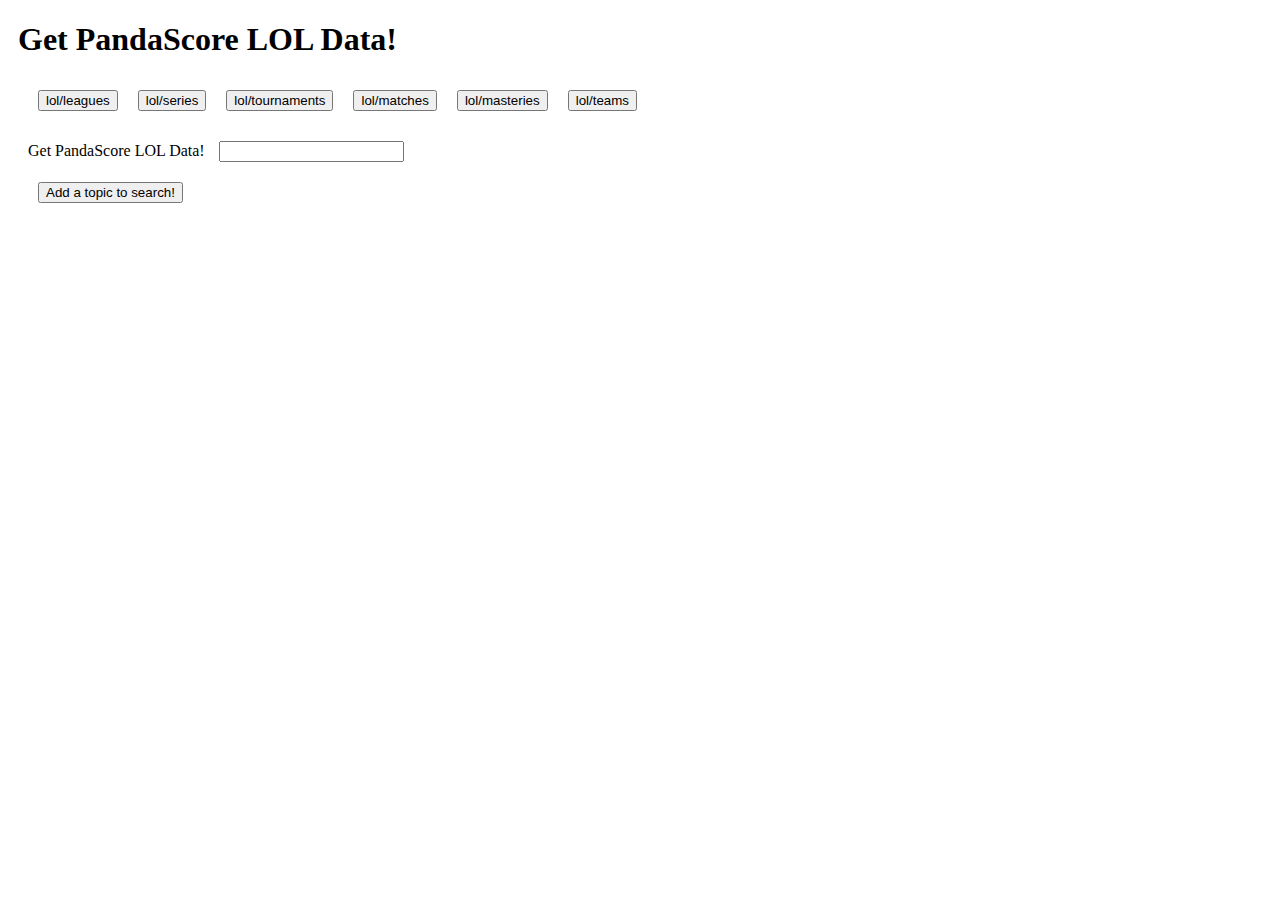
<file: PandaScoreLOL.htm>
<!DOCTYPE html>
<html lang="en">

<head>
  <meta charset="utf-8">
  <title>Get PandaScore LOL Data!</title>
  <style type="text/css">
    button,
    div,
    form,
    input
    {
      margin: 10px;
    }
  </style>
</head>

<body>
  <div class="container">
    <h1>Get PandaScore LOL Data!</h1>

    <!-- gifs will Get Dumped Here -->
    <div id="LOL-data-view"></div>

    <!-- Rendered Buttons will get Dumped Here  -->
    <div id="buttons-view"></div>

    <form id="gif-form">
      <label for="LOL-input">Get PandaScore LOL Data!</label>
      <input type="text" id="LOL-input">
      <br>

      <!-- Button triggers new gif to be added -->
      <input id="add-LOL-data" type="submit" value="Add a topic to search!">
    </form>

    <script src="https://cdnjs.cloudflare.com/ajax/libs/jquery/3.2.1/jquery.min.js"></script>
    <script type="text/javascript">
      // Initial array of League of Legends topics to search
      var LOLTopics = ["lol/leagues", "lol/series", "lol/tournaments", "lol/matches", "lol/masteries", "lol/teams"/*, "lol/champions",*/ /*"lol/items"*/]; //commented topics are likely unimportant for this project

      // displayLOLInfo function re-renders the HTML to display the appropriate content
      function displayLOLInfo()
      {
        var searchTerm = $(this).attr("LOL-search-term");
        let queryURL = "https://cors.io/?https://api.pandascore.co/" + searchTerm + ".json?token=45Y1oJ2gHMQDAL-KuPfNsuypkLd360qcCP7uDf0djuwGmcVByRw";
        
        $.ajax
        ({
        url: queryURL,
        method: "GET"
        })
        // After data comes back from the request
        .then(function(response)
        {
          console.log("QUERY URL: " + queryURL);
          console.log("RESPONSE: " + response);
          // storing the data from the AJAX request in the results variable
          var results = response.data; //Useful?
          
          //Console logging results URLs for animated and still image versions.
          //console.log("Results[0] URL: " + results[0].url);
          //console.log("Results[0] URL plus images.fixed_height_still.url: " + results[0].images.fixed_height_still.url);

          // Looping through each result item
          for (var a = 0; a < results.length; a++)
          {
            // Creating and storing a div tag
            var LOLDiv = $("<div>");

            // Creating a paragraph tag with the result item's rating
            var p = $("<p>").text("Adultness Rating: " + results[a].rating);

            // Creating and storing an image tag
            var gifImage = $("<img>");
            let stillImage = $("<img>");

            // Setting the src attribute of the image to a property pulled off the result item
            //This gets the animated and still GIF versions.

            //Make attributes
            /*
            gifImage.createAttribute("animated-url");
            gifImage.createAttribute("data-state");
            gifImage.createAttribute("class");

            stillImage.createAttribute("still-url");
            stillImage.createAttribute("data-state");
            stillImage.createAttribute("class");
            */

            document.createAttribute("animated-url");
            document.createAttribute("data-state");
            document.createAttribute("class");
            document.createAttribute("still-url");
            
            gifImage.attr("src", results[a].images.fixed_height.url);
            stillImage.attr("src", results[a].images.fixed_height_still.url);

            //Set these attributes
            /*
            gifImage.setAttribute("animated-url", results[a].images.fixed_height.url); 
            gifImage.setAttribute("data-state", "animated");
            gifImage.setAttribute("class", "gif");

            stillImage.setAttribute("still-url", results[a].images.fixed_height_still.url);
            stillImage.setAttribute("data-state", "still");
            stillImage.setAttribute("class", "gif");
            */
            gifImage.attr("animated-url", results[a].images.fixed_height.url);
            gifImage.attr("still-url", results[a].images.fixed_height_still.url);
            gifImage.attr("data-state", "animated");
            gifImage.attr("class", "gif");

            stillImage.attr("animated-url", results[a].images.fixed_height.url);
            stillImage.attr("still-url", results[a].images.fixed_height_still.url);
            stillImage.attr("data-state", "still");
            stillImage.attr("class", "gif");

            //console.log("stillImage.attr(data-state) " + stillImage.attr("data-state"));
            //console.log("gifImage.attr(data-state) " + gifImage.attr("data-state"));

            // Appending the paragraph and image tag to the LOLDiv
            LOLDiv.append(p);
            LOLDiv.append(stillImage); //Show still images by default!
            //LOLDiv.append(gifImage);
            
            // Prependng the LOLDiv to the HTML page in the "#gifs-appear-here" div
            $("#LOL-data-view").prepend(LOLDiv);
          }
        });
      }

      
      //If the document is clicked, and the area on the document clicked is a member of class gif,
      //run the function!
      $(document).on("click", ".gif", function(event) 
      {
        //event.preventDefault();
        console.log("On image click function triggered!");
        // The attr jQuery method allows us to get or set the value of any attribute on our HTML element
        let state = $(this).attr("data-state");
        
        console.log("State: " + state);
        // If the clicked image's state is still, update its src attribute to what its data-animate value is.
        // Then, set the image's data-state to animate
        // Else set src to the data-still value
        if (state === "still")
        {
          $(this).attr("src", $(this).attr("animated-url"));
          $(this).attr("data-state", "animated");
        }
        else
        {
          $(this).attr("src", $(this).attr("still-url"));
          $(this).attr("data-state", "still");
        }
    });

      // Function for displaying gif data
      function renderButtons()
      { // Deleting the gifs prior to adding new gifs
        // (this is necessary otherwise you will have repeat buttons)
        $("#buttons-view").empty();

        // Looping through the array of gifs
        for (var d = 0; d < LOLTopics.length; d++)
        { // Then dynamicaly generating buttons for each gif in the array
          // This code $("<button>") is all jQuery needs to create the beginning and end tag. (<button></button>)
          var a = $("<button>");
          // Adding a class of LOL-data-btn to our button
          a.addClass("LOL-data-btn");
          // Adding a data-attribute
          a.attr("LOL-search-term", LOLTopics[d]);
          // Providing the initial button text
          a.text(LOLTopics[d]);
          // Adding the button to the buttons-view div
          $("#buttons-view").append(a);
        }
      }

      // This function handles events where a gif button is clicked
      $("#add-LOL-data").on("click", function(event)
      {
        event.preventDefault();
        // This line grabs the input from the textbox
        var LOLSearchResult = $("#LOL-input").val().trim();

        // Adding gif from the textbox to our array
        LOLTopics.push(LOLSearchResult);

        // Calling renderButtons which handles the processing of our gif array
        renderButtons();
      });

      // Adding a click event listener to all elements with a class of "LOL-data-btn"
      $(document).on("click", ".LOL-data-btn", displayLOLInfo);

      // Calling the renderButtons function to display the intial buttons
      renderButtons();
    </script>
  </div>
</body>

</html>
</file>
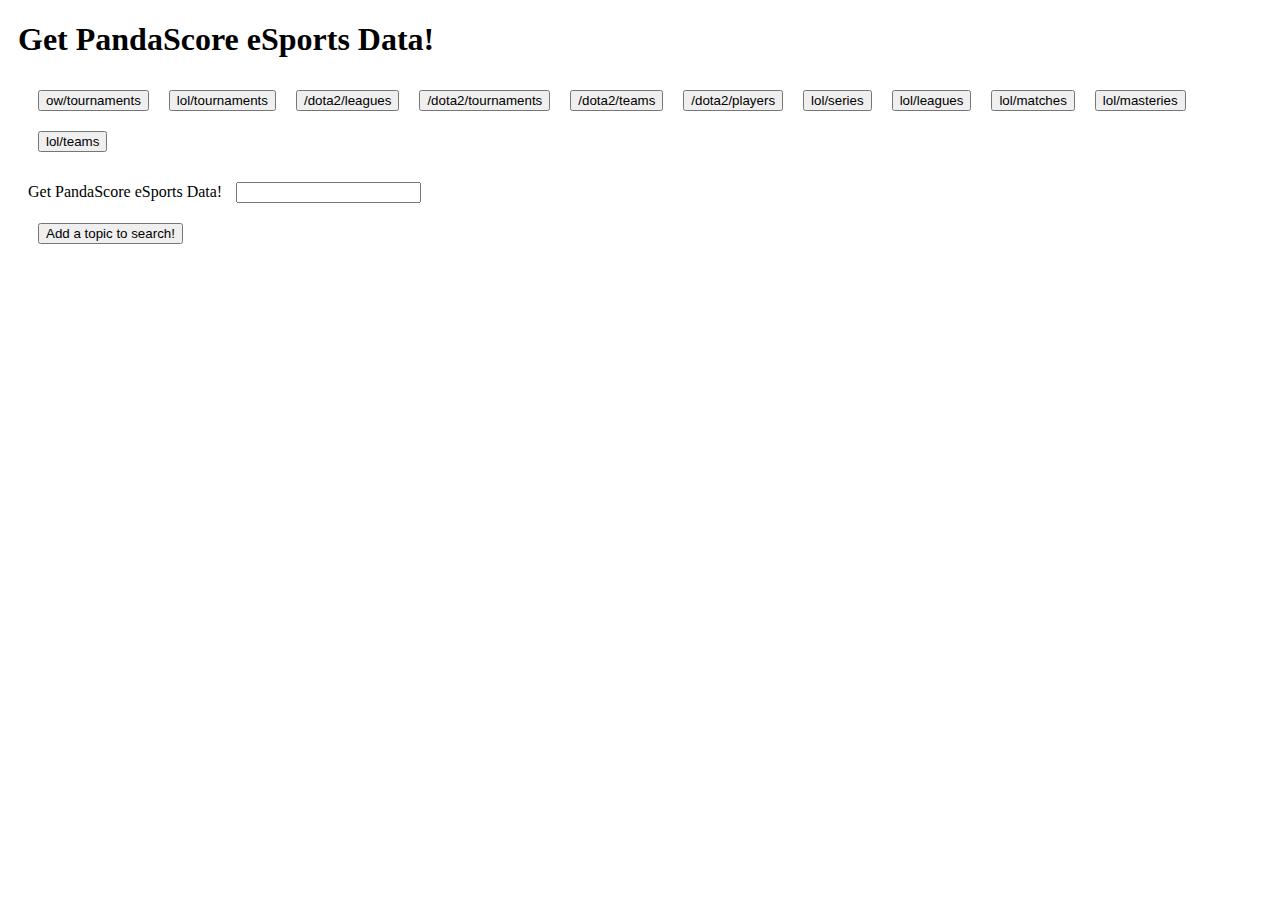
<file: PandaScoreSports.htm>
<!DOCTYPE html>
<html lang="en">

<head>
  <meta charset="utf-8">
  <title>Get PandaScore eSports Data!</title>
  <style type="text/css">
    button,
    div,
    form,
    input
    {
      margin: 10px;
    }
  </style>
</head>

<body>
  <div class="container">
    <h1>Get PandaScore eSports Data!</h1>

    <!-- gifs will Get Dumped Here -->
    <div id="LOL-data-view"></div>

    <!-- Rendered Buttons will get Dumped Here  -->
    <div id="buttons-view"></div>

    <form id="gif-form">
      <label for="LOL-input">Get PandaScore eSports Data!</label>
      <input type="text" id="LOL-input">
      <br>

      <!-- Button triggers new gif to be added -->
      <input id="add-LOL-data" type="submit" value="Add a topic to search!">
    </form>

    <script src="https://cdnjs.cloudflare.com/ajax/libs/jquery/3.2.1/jquery.min.js"></script>
    <script type="text/javascript">
      // Initial array of topics to search
      //LOL TEAM INFOS INCLUDING LOGOS: /lol/tournaments
      var topicsRay = ["ow/tournaments", "lol/tournaments", "/dota2/leagues", "/dota2/tournaments", "/dota2/teams", "/dota2/players", "lol/series", "lol/leagues", "lol/matches", "lol/masteries", "lol/teams"/*, "lol/champions",*/ /*"lol/items"*/]; //commented topics are likely unimportant for this project

      // displayLOLInfo function re-renders the HTML to display the appropriate content
      function displayLOLInfo()
      {
        var searchTerm = $(this).attr("LOL-search-term");
        let queryURL = "https://cors.io/?https://api.pandascore.co/" + searchTerm + ".json?token=45Y1oJ2gHMQDAL-KuPfNsuypkLd360qcCP7uDf0djuwGmcVByRw";
        
        $.ajax
        ({
        url: queryURL,
        method: "GET"
        })
        // After data comes back from the request
        .then(function(response)
        {
          console.log("QUERY URL: " + queryURL);
          console.log("STRING RESPONSE: ", response);
          response = JSON.parse(response); //Needed to make the data an object instead of a string!
          console.log("OBJECT RESPONSE: ", response);
          
          // storing the data from the AJAX request in the results variable
          var results = response.data; //Useful?

          //LOL Teams
          let SamsungGalaxy = {};
          let SKTelecom = {};

          //DOTA 2 Teams
          let OG ={};
          let PSGLGD = {};

          //Overwatch Teams
          let TeamCanada = {};
          let TeamSouthKorea = {};

          //console.log("SamsungGalaxyLogoURL: " + SamsungGalaxyLogoURL);
          
          //response[a].teams[b].image_url
          //SK Telecom 1 Image URL: https://cdn.pandascore.co/images/team/image/100/sktelecom-t1-3mpugoym.png

          for(let a = 0; a < response.length; a++)
          {
            console.log("response[a]: ", response[a]);

            //LOL Data
            if(response[a].teams !== null) //Check if the field exists!
            {
              for(let b = 0; b < response[a].teams.length; b++)
              {
                console.log("response[a].teams[b]", response[a].teams[b]);
                
                //DOTA 2 Teams
                if(response[a].teams[b].name.toUpperCase() === "OG".toUpperCase())
                {
                  OG.name = response[a].teams[b].name;
                  OG.acronym = response[a].teams[b].acronym;
                  OG.image_url = response[a].teams[b].image_url;
                  console.log("OG: ", OG);
                }

                if(response[a].teams[b].name.toUpperCase() === "PSG.LGD".toUpperCase() || response[a].teams[b].name.toUpperCase() === "PSG LGD".toUpperCase())
                {
                  PSGLGD.name = response[a].teams[b].name;
                  PSGLGD.acronym = response[a].teams[b].acronym;
                  PSGLGD.image_url = response[a].teams[b].image_url;
                  console.log("PSGLGD: ", PSGLGD);
                }

                //LOL Teams
                if(response[a].teams[b].name.toUpperCase() === "Samsung Galaxy".toUpperCase())
                {
                  SamsungGalaxy.name = response[a].teams[b].name;
                  SamsungGalaxy.acronym = response[a].teams[b].acronym;
                  SamsungGalaxy.image_url = response[a].teams[b].image_url;
                  console.log("SAMSUNG GALAXY: ", SamsungGalaxy);
                }

                if(response[a].teams[b].name.toUpperCase() === "SK telecom T1".toUpperCase())
                {
                  SKTelecom.name = response[a].teams[b].name;
                  SKTelecom.acronym = response[a].teams[b].acronym;
                  SKTelecom.image_url = response[a].teams[b].image_url;
                  console.log("SK TELECOM T1: ", SKTelecom);
                }

                //Overwatch Teams
                if(response[a].teams[b].name.toUpperCase() === "South_Korea".toUpperCase() || response[a].teams[b].name.toUpperCase() === "South Korea".toUpperCase())
                {
                  TeamSouthKorea.name = response[a].teams[b].name;
                  TeamSouthKorea.acronym = response[a].teams[b].acronym;
                  TeamSouthKorea.image_url = response[a].teams[b].image_url;
                  console.log("Team South Korea: ", TeamSouthKorea);
                }

                if(response[a].teams[b].name.toUpperCase() === "Canada".toUpperCase())
                {
                  TeamCanada.name = response[a].teams[b].name;
                  TeamCanada.acronym = response[a].teams[b].acronym;
                  TeamCanada.image_url = response[a].teams[b].image_url;
                  console.log("Team Canada: ", TeamCanada);
                }
              }
            }
          }

          //STUFF FOR GIPHY AND DISPLAYING BUTTONS AT TOP
          // Looping through each result item
          for (var a = 0; a < results.length; a++)
          {
            // Creating and storing a div tag
            var LOLDiv = $("<div>");

            // Creating a paragraph tag with the result item's rating
            var p = $("<p>").text("Adultness Rating: " + results[a].rating);

            // Creating and storing an image tag
            var gifImage = $("<img>");
            let stillImage = $("<img>");

            // Setting the src attribute of the image to a property pulled off the result item
            //This gets the animated and still GIF versions.

            document.createAttribute("animated-url");
            document.createAttribute("data-state");
            document.createAttribute("class");
            document.createAttribute("still-url");
            
            gifImage.attr("src", results[a].images.fixed_height.url);
            stillImage.attr("src", results[a].images.fixed_height_still.url);

            gifImage.attr("animated-url", results[a].images.fixed_height.url);
            gifImage.attr("still-url", results[a].images.fixed_height_still.url);
            gifImage.attr("data-state", "animated");
            gifImage.attr("class", "gif");

            stillImage.attr("animated-url", results[a].images.fixed_height.url);
            stillImage.attr("still-url", results[a].images.fixed_height_still.url);
            stillImage.attr("data-state", "still");
            stillImage.attr("class", "gif");

            //console.log("stillImage.attr(data-state) " + stillImage.attr("data-state"));
            //console.log("gifImage.attr(data-state) " + gifImage.attr("data-state"));

            // Appending the paragraph and image tag to the LOLDiv
            LOLDiv.append(p);
            LOLDiv.append(stillImage); //Show still images by default!
            //LOLDiv.append(gifImage);
            
            // Prependng the LOLDiv to the HTML page in the "#gifs-appear-here" div
            $("#LOL-data-view").prepend(LOLDiv);
          }
        });
      }

      
      //If the document is clicked, and the area on the document clicked is a member of class gif,
      //run the function!
      $(document).on("click", ".gif", function(event) 
      {
        //event.preventDefault();
        console.log("On image click function triggered!");
        // The attr jQuery method allows us to get or set the value of any attribute on our HTML element
        let state = $(this).attr("data-state");
        
        console.log("State: " + state);
        // If the clicked image's state is still, update its src attribute to what its data-animate value is.
        // Then, set the image's data-state to animate
        // Else set src to the data-still value
        if (state === "still")
        {
          $(this).attr("src", $(this).attr("animated-url"));
          $(this).attr("data-state", "animated");
        }
        else
        {
          $(this).attr("src", $(this).attr("still-url"));
          $(this).attr("data-state", "still");
        }
    });

      // Function for displaying gif data
      function renderButtons()
      { // Deleting the gifs prior to adding new gifs
        // (this is necessary otherwise you will have repeat buttons)
        $("#buttons-view").empty();

        // Looping through the array of gifs
        for (var d = 0; d < topicsRay.length; d++)
        { // Then dynamicaly generating buttons for each gif in the array
          // This code $("<button>") is all jQuery needs to create the beginning and end tag. (<button></button>)
          var a = $("<button>");
          // Adding a class of LOL-data-btn to our button
          a.addClass("LOL-data-btn");
          // Adding a data-attribute
          a.attr("LOL-search-term", topicsRay[d]);
          // Providing the initial button text
          a.text(topicsRay[d]);
          // Adding the button to the buttons-view div
          $("#buttons-view").append(a);
        }
      }

      // This function handles events where a gif button is clicked
      $("#add-LOL-data").on("click", function(event)
      {
        event.preventDefault();
        // This line grabs the input from the textbox
        var LOLSearchResult = $("#LOL-input").val().trim();

        // Adding gif from the textbox to our array
        topicsRay.push(LOLSearchResult);

        // Calling renderButtons which handles the processing of our gif array
        renderButtons();
      });

      // Adding a click event listener to all elements with a class of "LOL-data-btn"
      $(document).on("click", ".LOL-data-btn", displayLOLInfo);

      // Calling the renderButtons function to display the intial buttons
      renderButtons();
    </script>
  </div>
</body>
</html>
</file>
